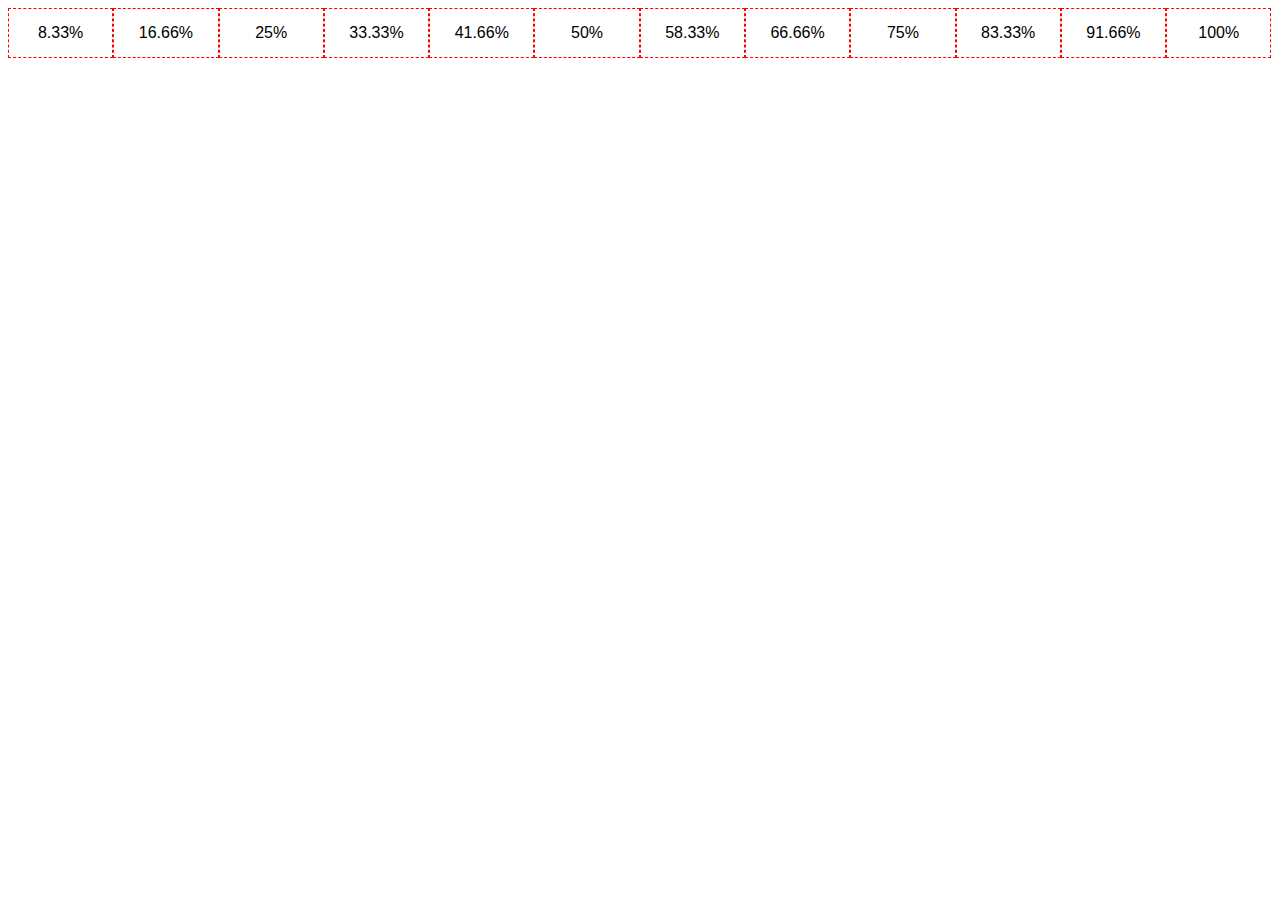
<file: Practice/index.html>
<!DOCTYPE html>
<html>
<head>
<meta name="viewport" content="width=device-width, initial-scale=1.0">
<style>
* {
    box-sizing: border-box;
    font-family: Tahoma, Geneva, sans-serif
}

p {
    margin: 0;
    text-align: center;
}

[class*="col-"] {
    float: left;
    padding: 15px;
    border: 1px dashed red;

}
.col-1 {width: 8.33%;}
.col-2 {width: 16.66%;}
.col-3 {width: 25%;}
.col-4 {width: 33.33%;}
.col-5 {width: 41.66%;}
.col-6 {width: 50%;}
.col-7 {width: 58.33%;}
.col-8 {width: 66.66%;}
.col-9 {width: 75%;}
.col-10 {width: 83.33%;}
.col-11 {width: 91.66%;}
.col-12 {width: 100%;}
</style>
</head>
<body>

<div class="row">

<div class="col-1">
<p>8.33%</p>
</div>

<div class="col-1">
<p>16.66%</p>
</div>

<div class="col-1">
<p>25%</p>
</div>

<div class="col-1">
<p>33.33%</p>
</div>

<div class="col-1">
<p>41.66%</p>
</div>

<div class="col-1">
<p>50%</p>
</div>

<div class="col-1">
<p>58.33%</p>
</div>

<div class="col-1">
<p>66.66%</p>
</div>

<div class="col-1">
<p>75%</p>
</div>

<div class="col-1">
<p>83.33%</p>
</div>

<div class="col-1">
<p>91.66%</p>
</div>

<div class="col-1">
<p>100%</p>
</div>

</div>
</body>
</html>
</file>
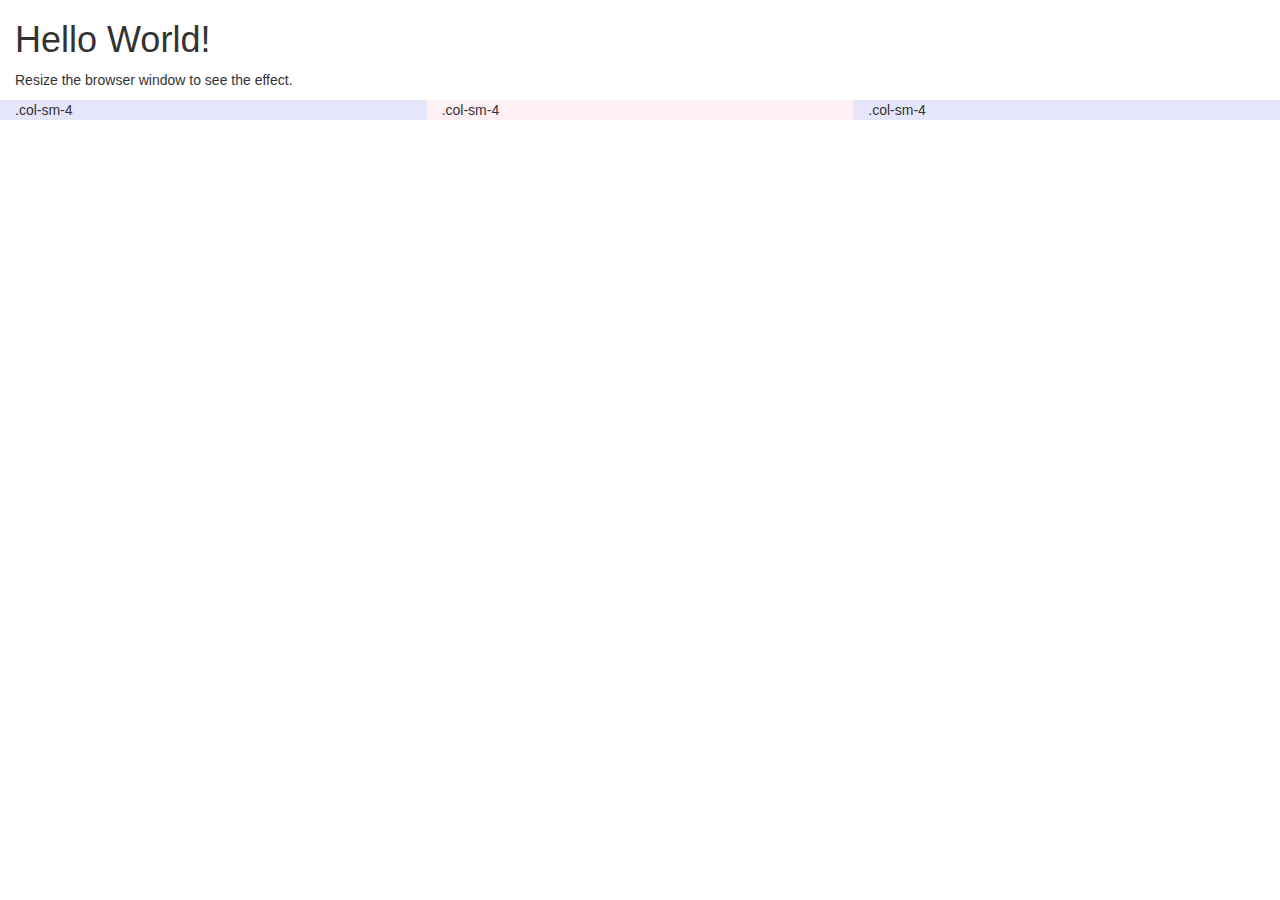
<file: Practice/bootstrap.html>
<!DOCTYPE html>
<html lang="en">
<head>
<meta charset="utf-8">
<meta name="viewport" content="width=device-width, initial-scale=1">
<!-- The above 3 meta tags *must* come first in the head; any other head content must come *after* these tags -->
<title>Bootstrap Grid</title>

<!-- Bootstrap -->
<link href="css/bootstrap.min.css" rel="stylesheet">

</head>
<body>
   
<div class="container-fluid">
  <h1>Hello World!</h1>
  <p>Resize the browser window to see the effect.</p>
  <div class="row">
    <div class="col-sm-4" style="background-color:lavender;">.col-sm-4</div>
    <div class="col-sm-4" style="background-color:lavenderblush;">.col-sm-4</div>
    <div class="col-sm-4" style="background-color:lavender;">.col-sm-4</div>
  </div>
</div>

<script src="https://ajax.googleapis.com/ajax/libs/jquery/1.12.4/jquery.min.js"></script>
<script src="js/bootstrap.min.js"></script>
</body>
</html>
</file>
